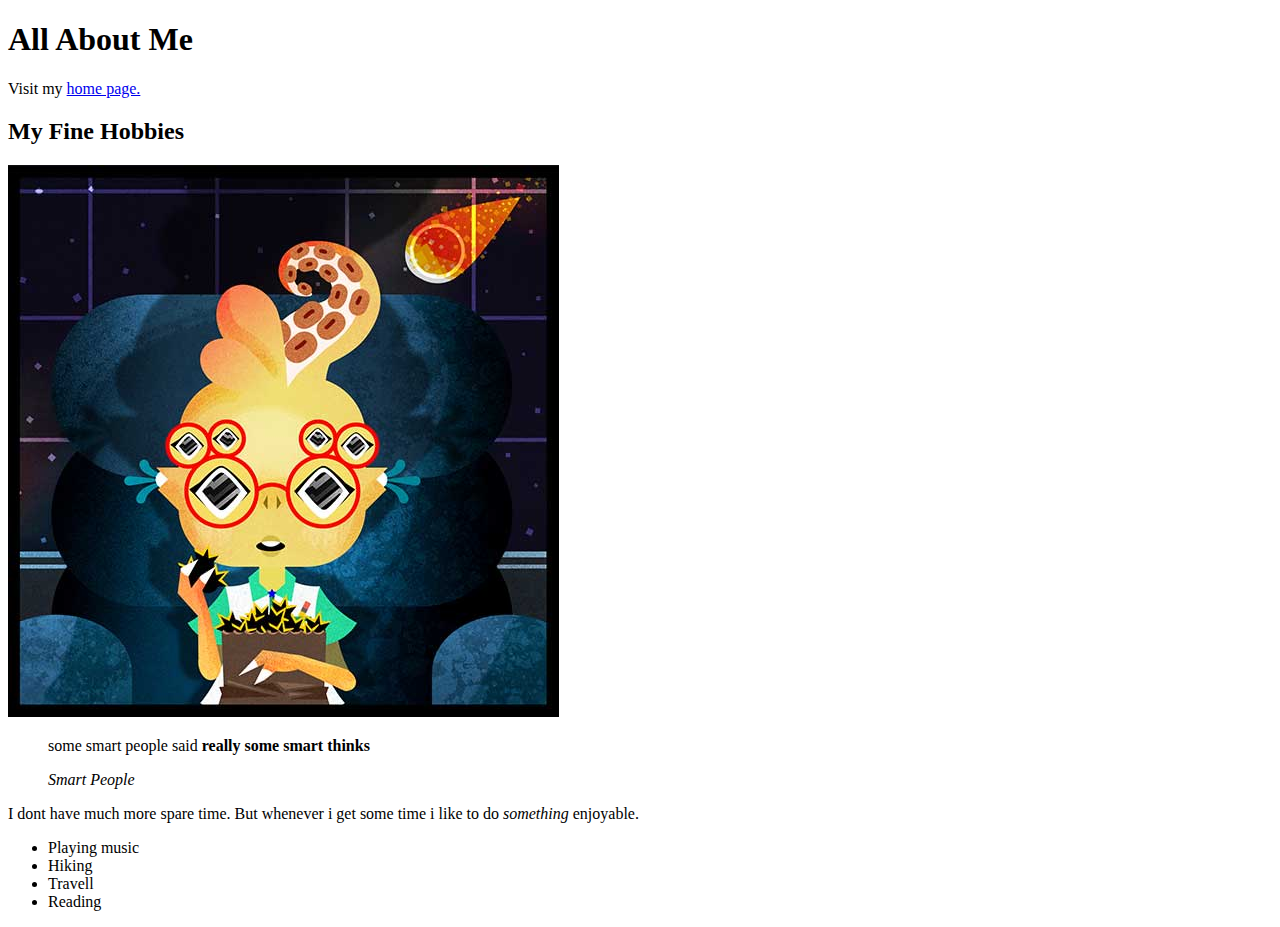
<file: Day1/hobbys.html>
<!DOCTYPE html>
<html lang="en">
<head>
  <meta charset="UTF-8">
  <meta name="viewport" content="width=device-width, initial-scale=1.0">
  <title>MY Great Hobbys </title>
</head>
<body>
  <h1>All About Me</h1>
    <p>Visit my <a href="index.html.html"> home page.</a> </p>
  
    <h2>My Fine Hobbies</h2>

<img src="images/blog1.jpg" alt= "old allien eating popcorn" >
<blockquote>
  <p>some smart people said <strong>really some smart thinks</strong></p>
  <cite> Smart People</cite>
</blockquote>

  <p>I dont have much more spare time. But whenever i get some time i like to do <em>something</em> enjoyable.</p>
    <ul>
      <li>Playing music</li>
      <li>Hiking</li>
      <li>Travell</li>
      <li>Reading</li>
    </ul>
</body>
</html>
</file>
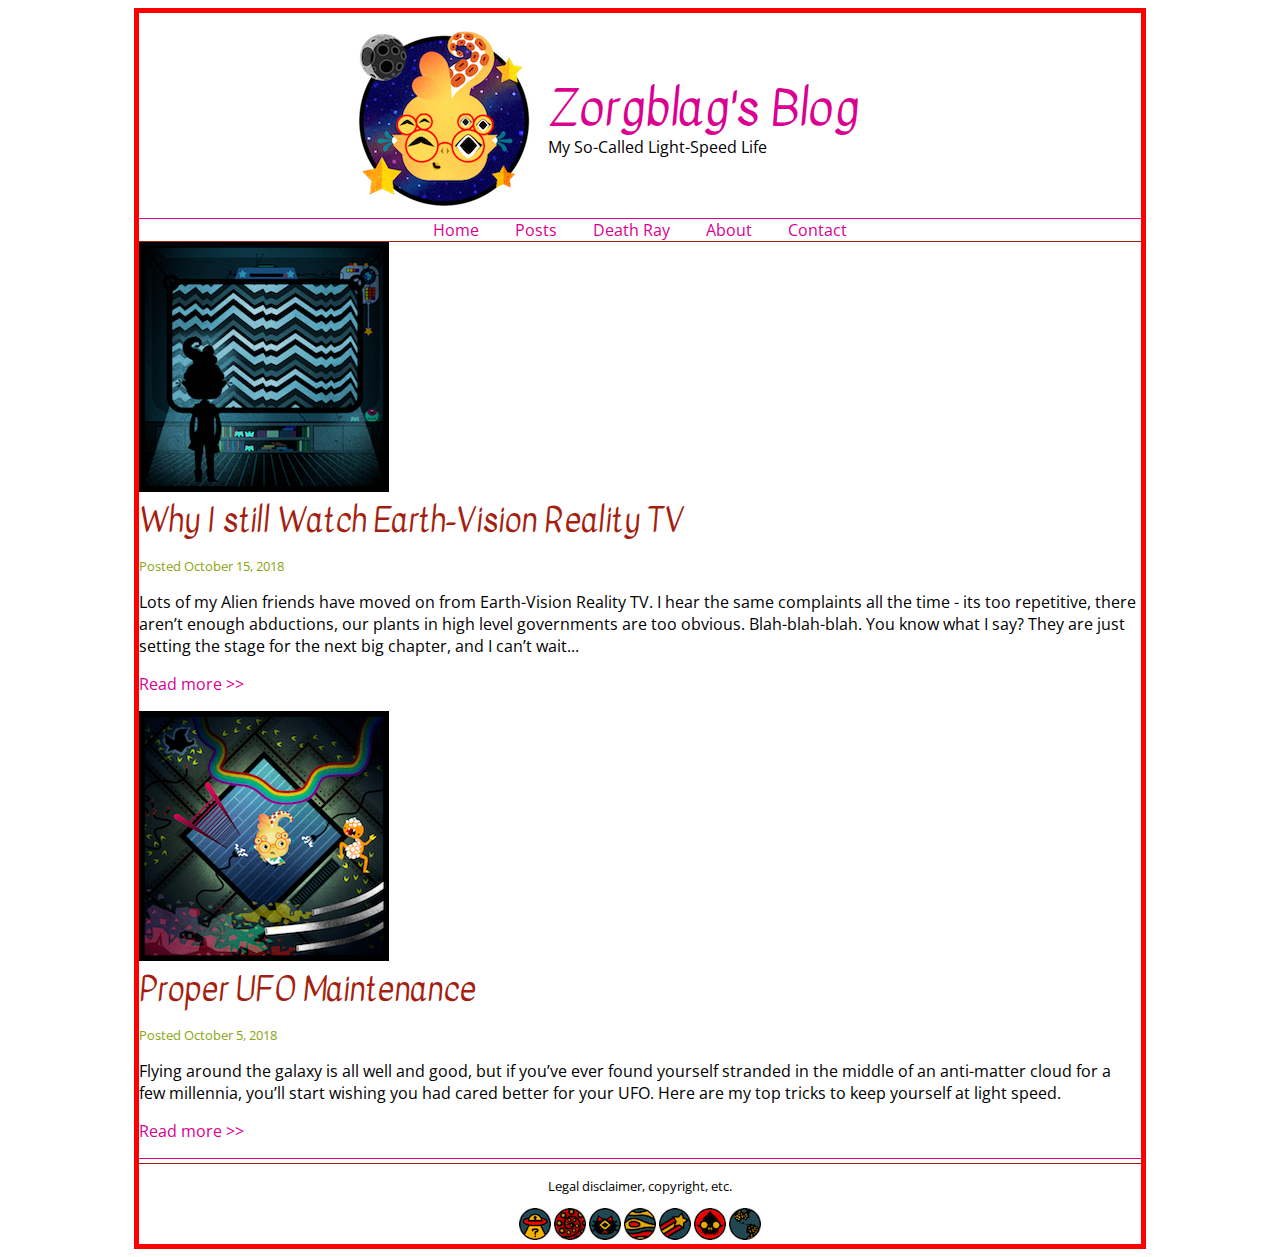
<file: 3-layout/blog-begin/blog.html>
<!DOCTYPE html>
<html lang="en">
<head>
	<meta charset="UTF-8">
	<title>Alien Blog</title>
	 <link href="https://fonts.googleapis.com/css?family=Kavivanar|Open+Sans" rel="stylesheet"> 
	 <link href="css/styles.css" rel="stylesheet">
</head>
<body>
	<div class="wrapper">
		<header>
			<div class="leftheader">
				<a href="/"><img src="img/logo.png" alt="Zorgblag's Blog. Click for home. "></a>
			</div>
			<div class="rightheader">
				<h1>Zorgblag's Blog</h1>
				<p>My So-Called Light-Speed Life</p>
			</div>
		</header>
		<nav>
			<ul>
				<li><a href="#">Home</a></li>
				<li><a href="#">Posts</a></li>
				<li><a href="#">Death Ray</a></li>
				<li><a href="#">About</a></li>
				<li><a href="#">Contact</a></li>
			</ul>
		</nav>
		<section>
			<article>
				<img src="img/blog1.png" alt="Earth-Vision Reality TV. ">
				<h2>Why I still Watch Earth-Vision Reality TV</h2>
				<p class="posted">Posted October 15, 2018</p>
				<p>Lots of my Alien friends have moved on from Earth-Vision Reality TV. I hear the same complaints all the time - its too repetitive, there aren’t enough abductions, our plants in high level governments are too obvious. Blah-blah-blah. You know what I say? They are just setting the stage for the next big chapter, and I can’t wait...</p>
				<p><a href="blog1.html">Read more >> </a></p>
			</article>
			<article>
				<img src="img/blog2.png" alt="Proper UFO Maintenance. ">
				<h2>Proper UFO Maintenance</h2>
				<p class="posted">Posted October 5, 2018</p>
				<p>Flying around the galaxy is all well and good, but if you’ve ever found yourself stranded in the middle of an anti-matter cloud for a few millennia, you’ll start wishing you had cared better for your UFO. Here are my top tricks to keep yourself at light speed.</p>
				<p><a href="blog2.html">Read more >> </a></p>
			</article>
		</section>
		<footer>
			<p>Legal disclaimer, copyright, etc.</p>
			<ul>
				<li><a href="#"><img src="img/icon1.png" alt="Social Media 1."></a></li>
				<li><a href="#"><img src="img/icon2.png" alt="Social Media 2."></a></li>
				<li><a href="#"><img src="img/icon3.png" alt="Social Media 3."></a></li>
				<li><a href="#"><img src="img/icon4.png" alt="Social Media 4."></a></li>
				<li><a href="#"><img src="img/icon5.png" alt="Social Media 5."></a></li>
				<li><a href="#"><img src="img/icon6.png" alt="Social Media 6."></a></li>
				<li><a href="#"><img src="img/icon7.png" alt="Social Media 7."></a></li>
			</ul>
		</footer>
	</div>
</body>
</html>
</file>
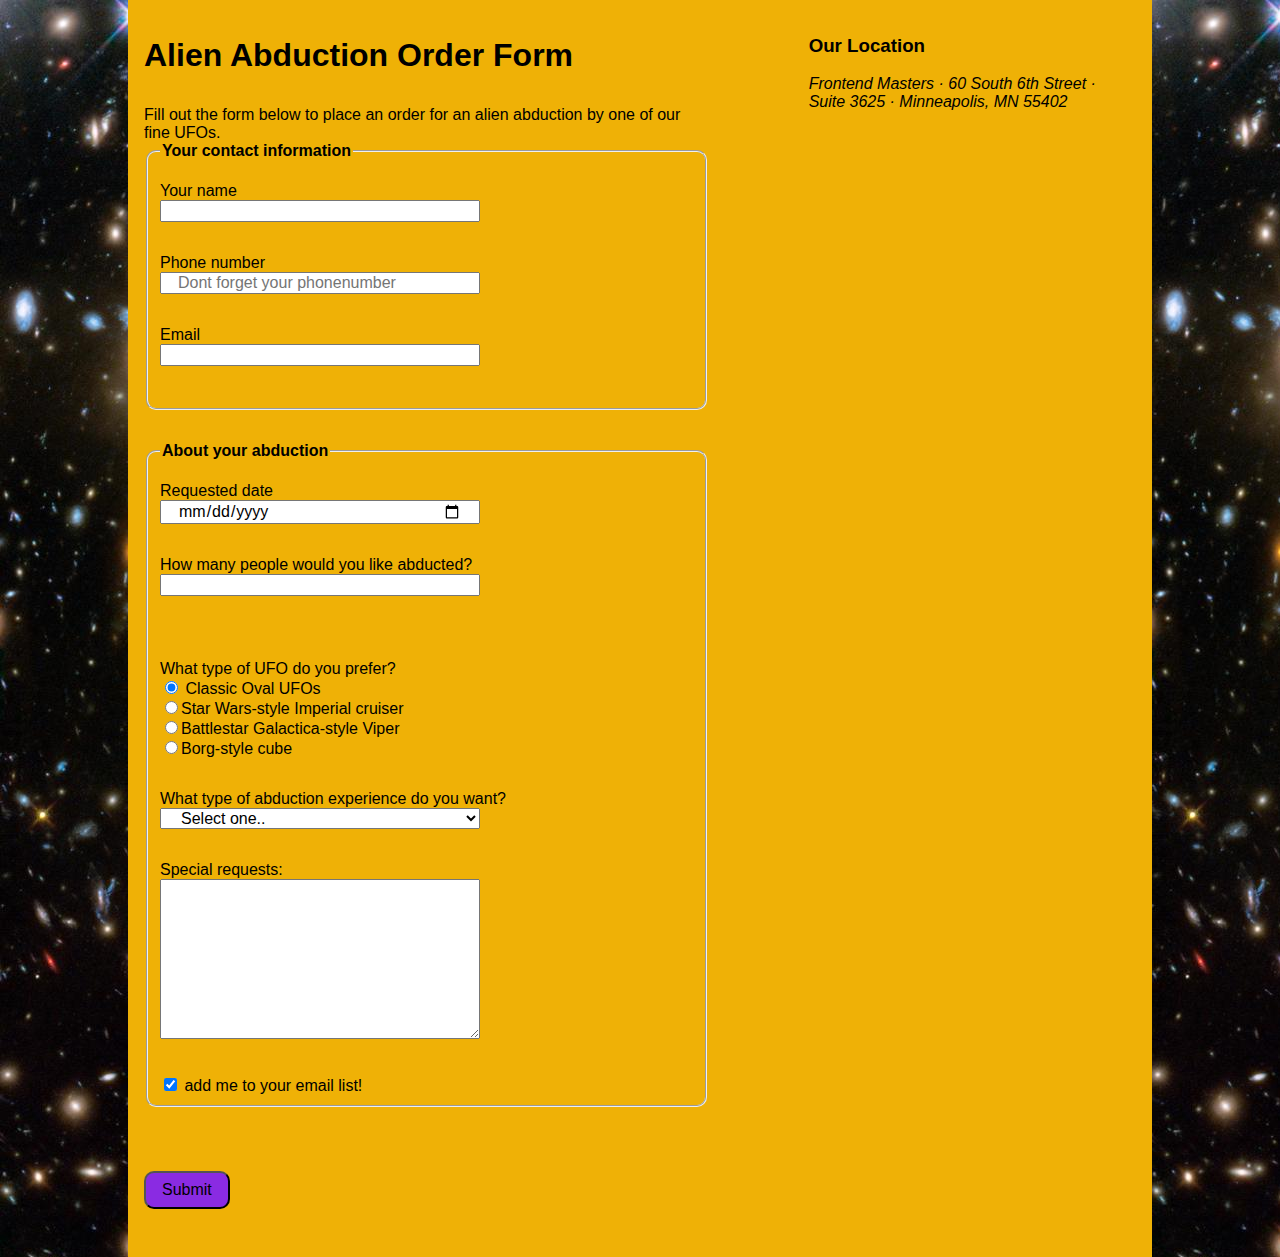
<file: 4-forms/begin/forms.html>
<!DOCTYPE html>
<html lang="en">
<head>
	<meta charset="UTF-8">
	<title>Alien Abduction Order Form</title>
	<link href="css/forms.css" rel="stylesheet">
</head>
<body>
	<div class="wrapper">
		<section>
			<h1>Alien Abduction Order Form</h1>
			<p>Fill out the form below to place an order for an alien abduction by one of our fine UFOs.</p>
		<form action="https://e3vwdl4bpd.execute-api.us-west-2.amazonaws.com/default/API2SES
		" method="POST">
		<input type="hidden" id="hidden" name="send_to" value="mdanisulhoquekhan@gmail.com">
				<fieldset>
				<legend>Your contact information</legend>
				<label for="name">Your name </label>
					<input type="text"
					id="name" name="name">
					<label for="phone">Phone number</label>
				<input type="tel"
					id="phone" name="phone" placeholder="Dont forget your phonenumber">
					<label for="email">Email</label>
					<input type="email"
					id="email" name="email">
				</fieldset>
		<fieldset>
				<legend>About your abduction </legend>
				<label for="date">Requested  date</label>
				<input type="date"
					id="date" name="date">
				<label for="qty">How many people would you like abducted?</label>
				<input type="number"
					id="qty" name="qty" min="1" max="10">
	
			 <p>What type of UFO do you prefer?</p>
				 <label>
							<input type="radio" name="ufotype" value="classic" checked> Classic Oval UFOs
					</label>
					<label>
							<input type="radio" name="ufotype" value="starwars">Star Wars-style Imperial cruiser
					</label>
					<label>
							<input type="radio" name="ufotype" value="battelstar">Battlestar Galactica-style Viper
					</label>
					<label>
						<input type="radio" name="ufotype" value="borgstyle">Borg-style cube
					</label>
					
				<label for="abtype">What type of abduction experience do you want?</label>
					<select id="abtype" name="abtype">
						<option selected>Select one..</option>
							<option value="tour">Tour of the solar system</option>
							<option value="dinner">Alien dinner and discussion</option>
							<option value="dance">Alien dance lessons</option>
							<option value="whales">Whale watching</option>
					</select>
				<label for="comments">Special requests:</label>
				<textarea id="comments" name="comments"></textarea>
		<label>	
				<input type="checkbox" value="subscribe" name="subscribe" checked> add me to your email list!
			</label>
		</fieldset>
		<button type="text">Submit</button>
		</form>			
		</section>
		<aside>
			<h3>Our Location</h3>
			<address>
				Frontend Masters &middot;
				60 South 6th Street &middot;
				Suite 3625 &middot;
				Minneapolis, MN 55402
			</address>
		</aside>
	</div>
	<script src="js/forms.js"></script>
</body>
</html>
</file>
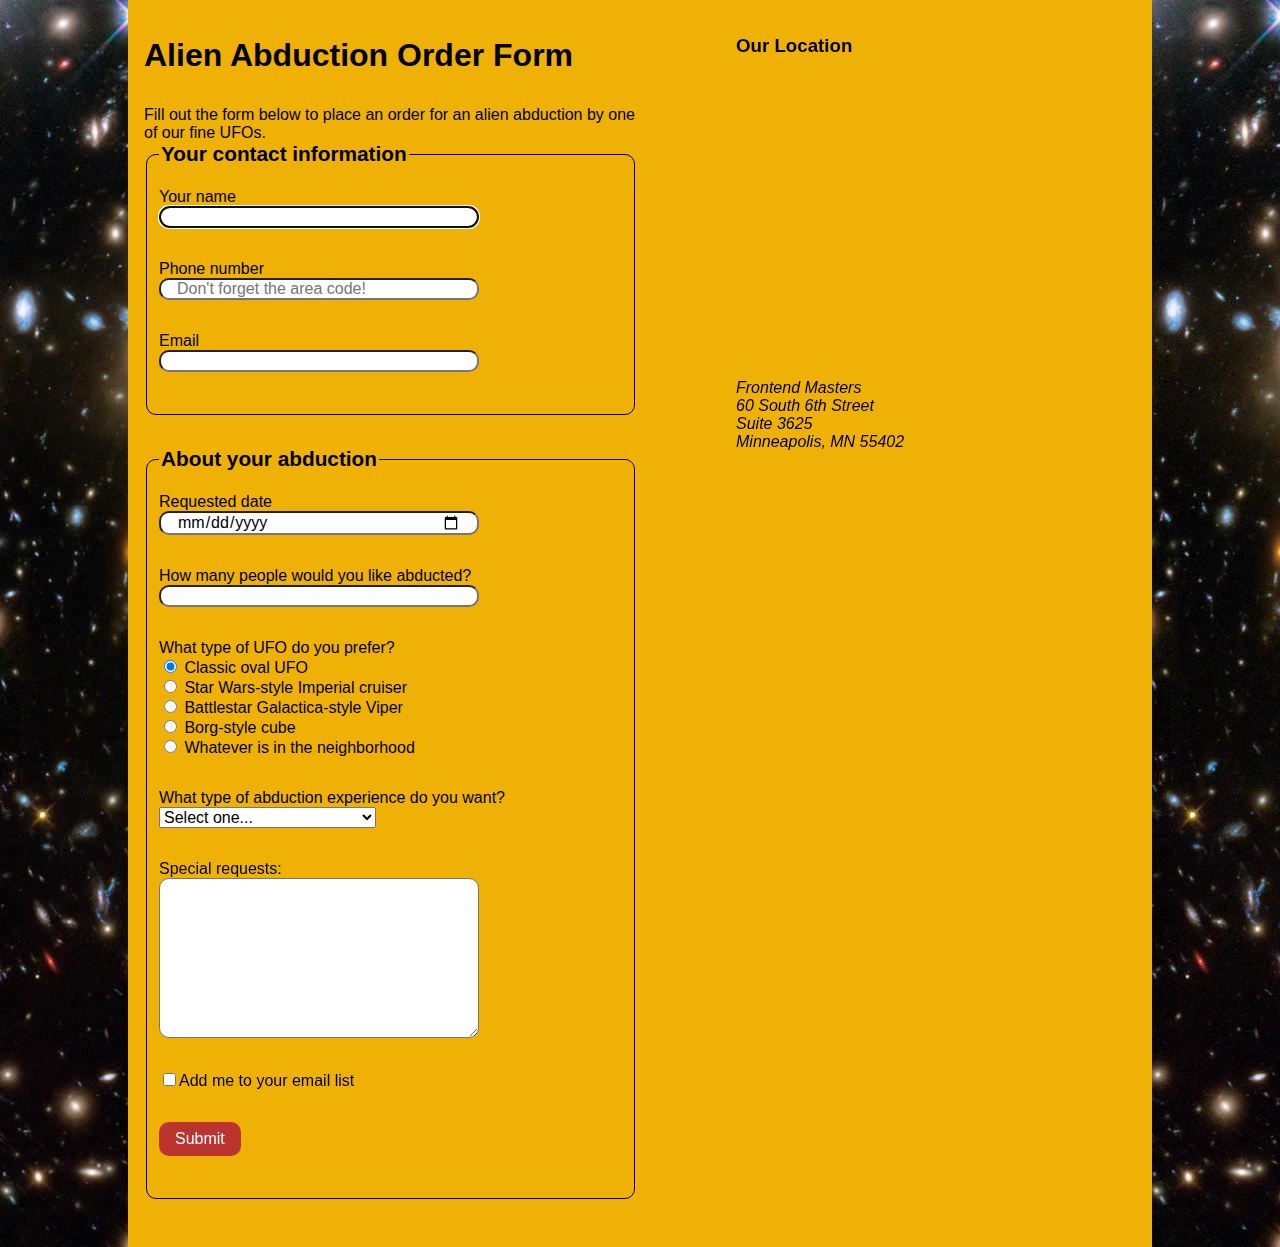
<file: 4-forms/end/forms-end.html>
<!DOCTYPE html>
<html lang="en">

<head>
	<meta charset="UTF-8">
	<title>Alien Abduction Order Form</title>
	<link href="css/forms-end.css" rel="stylesheet">
</head>

<body>
	<div class="wrapper">
		<section>
			<h1>Alien Abduction Order Form</h1>
			<p>Fill out the form below to place an order for an alien abduction by one of our fine UFOs.</p>
			<form method="POST" action="https://e3vwdl4bpd.execute-api.us-west-2.amazonaws.com/default/API2SES">
				<fieldset>
					<legend>Your contact information</legend>
					<label for="name">Your name </label>
					<input type="text" id="name" name="name" autofocus>
					<label for="phone">Phone number</label>
					<input type="tel" id="phone" name="phone" placeholder="Don't forget the area code!">
					<label for="email">Email</label>
					<input type="email" id="email" name="email">

				</fieldset>
				<fieldset>
					<legend>About your abduction </legend>
					<label for="date">Requested date</label>
					<input type="date" id="date" name="date">
					<label for="qty">How many people would you like abducted?</label>
					<input type="number" id="qty" name="qty" min="1" max="10">

					<p>What type of UFO do you prefer?</p>
					<label>
						<input type="radio" name="ufotype" value="classic" checked> Classic oval UFO
					</label>
					<label>
						<input type="radio" name="ufotype" value="starwars"> Star Wars-style Imperial cruiser
					</label>
					<label>
						<input type="radio" name="ufotype" value="galactica"> Battlestar Galactica-style Viper
					</label>
					<label>
						<input type="radio" name="ufotype" value="startrek"> Borg-style cube
					</label>
					<label>
						<input type="radio" name="ufotype" value="any"> Whatever is in the neighborhood
					</label>

					<label for="abtype">What type of abduction experience do you want?</label>
					<select id="abtype" name="abtype">
						<option selected>Select one...</option>
						<option value="tour">Tour of the solar system</option>
						<option value="dinner">Alien dinner and discussion</option>
						<option value="dance">Alien dance lessons</option>
						<option value="whales">Whale watching</option>
					</select>

					<label for="comments">Special requests:</label>
					<textarea id="comments" name="comments"></textarea>

					<label>
						<input id="subscribe" name="subscribe" type="checkbox" value="subscribe">Add me to your email list
					</label>
					<input id="send_to" type="hidden" name="send_to" value="yourEmailHere">
					<button type="submit">Submit</button>
				</fieldset>
			</form>

		</section>
		<aside>
			<h3>Our Location</h3>
			<iframe src="https://www.google.com/maps/embed?pb=!1m18!1m12!1m3!1d1411.1614370128507!2d-93.27191134226143!3d44.977751763344614!2m3!1f0!2f0!3f0!3m2!1i1024!2i768!4f13.1!3m3!1m2!1s0x52b3329a75fc44b3%3A0xab6d15df00205abb!2s60+South+6th+St%2C+Minneapolis%2C+MN+55402!5e0!3m2!1sen!2sus!4v1540308714418"
			 width="400" height="300" frameborder="0" style="border:0" allowfullscreen></iframe>
			<address>
				Frontend Masters <br>
				60 South 6th Street <br>
				Suite 3625 <br>
				Minneapolis, MN 55402
			</address>
		</aside>
	</div>
	<script src="js/forms.js"></script>
</body>

</html>
</file>
<file: 3-layout/blog-begin/css/styles.css>
html {
    box-sizing: border-box;
}
*, *:before, *:after {
    box-sizing: inherit;
}
body {
    font-family: 'Open Sans', sans-serif;
}
h1, h2, h3, h4, h5, h6 {
    font-family: 'Kavivanar', cursive;
    font-weight: normal;
}
h2 {
    font-size: 2rem;
    color: #A51F10;
    margin: 0;
}
a {
    color: #DA0090;
    text-decoration: none;
}
a:hover {
    text-decoration: underline;
}
.wrapper{
    width: 80%;
    margin: 0 auto;
    border: 5px solid red;
}
.posted {
    font-size: 0.8rem;
    color: #89A611;
}
header {
    display: flex;
    flex-flow: row nowrap;
    justify-content: space-between;
}
.leftheader {
    flex-basis: 40%;
    text-align: right;
    padding-right: 0.5rem;
}
.rightheader {
    flex-basis: 60%;
    margin-top: 3.75rem;
    padding-left: 0.5rem;
}
.rightheader h1 {
    margin: 0;
    color: #da0090 ;
    font-size: 3rem ;
}
.rightheader p{
    margin-top: -0.5rem;
}
nav {
    border-bottom: 1px solid #a61f11;
    border-top: 1px solid #DA0090;
}
nav ul {
    list-style-type: none;
    padding: 0;
    margin: 0;
    text-align: center;
}
nav li {
    display: inline-block;
}
nav a {
    text-decoration: none;
    color: #73352e
    display: block;
    padding: 0.5rem 1rem
}
section{
    border-bottom: 1px solid #da0090;
    margin-bottom: 0.3rem;
}
footer {
    text-align: center;
    font-size: 0.8rem;
    border-top: 1px solid #a61f11 ;
}

footer ul {
    margin: 0;
    padding: 0;
    list-style-type: none;
}
footer li {
    display: inline-block;
}
</file>
<file: 4-forms/begin/css/forms.css>
html {
  box-sizing: border-box;
}
*, *:before, *:after {
  box-sizing: inherit;
}
body {
	font-family: Arial, Helvetica, sans-serif;
	margin: 0;
	padding: 0;
	background-image: url(../img/galaxy.jpg) ;
}
.wrapper {
	width: 80%;
	margin: 0 auto;
	padding: 1em;
	display: flex;
	flex-flow: row nowrap;
	background-color: #efb106 ;
}

section {
	flex-basis: 57%;
	margin-right: 10%;
}
aside {
	flex-basis: 33%;
}
p, [for="abtype"] {
	margin-bottom: 0;
	margin-top: 2rem;
}

fieldset {
	border: 1x sold black;
	border-radius: 10px;
	margin-bottom: 2rem ;
}
legend {
	font-weight: bold;
	font-size: 1.3rem
	margin-top: 1.5rem;
	margin-bottom: 1rem;
}
label {
	display: block;
}
textarea {
	height: 10rem;
	padding: 1rem;

}
select {
	font-size: 1rem;
	padding-bottom: 0.3rem;
}
button {
	font-size: 1rem;
	margin: 2rem 0;
	background-color: blueviolet;
	color:white
	border: none;
	padding: 0.5rem 1rem ;
	border-radius: 10px;
}
button:hover {
	background-color: white;
	color: red ;
}
input:not([type="radio"]):not([type="checkbox"]),textarea, select{
	display: inline-block;
	margin-bottom: 2rem;
	width: 20rem;
	font-family: Arial, Helvetica, sans-serif;
	font-size: 1rem;
	padding: 0 1rem;

}
</file>
<file: 4-forms/end/css/forms-end.css>
html {
  box-sizing: border-box;
}
*, *:before, *:after {
  box-sizing: inherit;
}
body {
	font-family: Arial, Helvetica, sans-serif;
	background-image: url(../img/galaxy.jpg);
	margin: 0;
	padding: 0;
}
.wrapper {
	width: 80%;
	margin: 0 auto;
	padding: 1em;
	background-color: #EFB106;
	display: flex;
	flex-flow: row nowrap;
}
section {
	flex-basis: 57%;
	margin-right: 10%;
}
aside {
	flex-basis: 33%;
}
p, [for="abtype"] {
	margin-bottom: 0;
	margin-top: 2rem;
}
fieldset, #abtype {
	margin-bottom: 2rem;
}
fieldset {
	border: 1px solid black;
	border-radius: 10px;
}
legend {
	font-weight: bold;
	font-size: 1.3rem;
	margin-top: 1.5rem;
	margin-bottom: 1rem;
	display: block;
}
label {
	display: block;
}
input:not([type="radio"]):not([type="checkbox"]), 
textarea {
	display: block;
	margin-bottom: 2rem;
	width: 20rem;
	font-family: Arial, Helvetica, sans-serif;
	font-size: 1em;
	border-radius: 10px;
	padding: 0 1rem;
}
textarea {
	height: 10rem;
	padding: 1rem;
}
select {
	font-size: 1rem;
}
button {
	margin: 2rem 0;
	background-color: #BB342F;
	color: white;
	border: none;
	font-size: 1rem;
	padding: 0.5rem 1rem;
	border-radius: 10px;
}
button:hover {
	background-color: #9A2B27;
}
</file>
